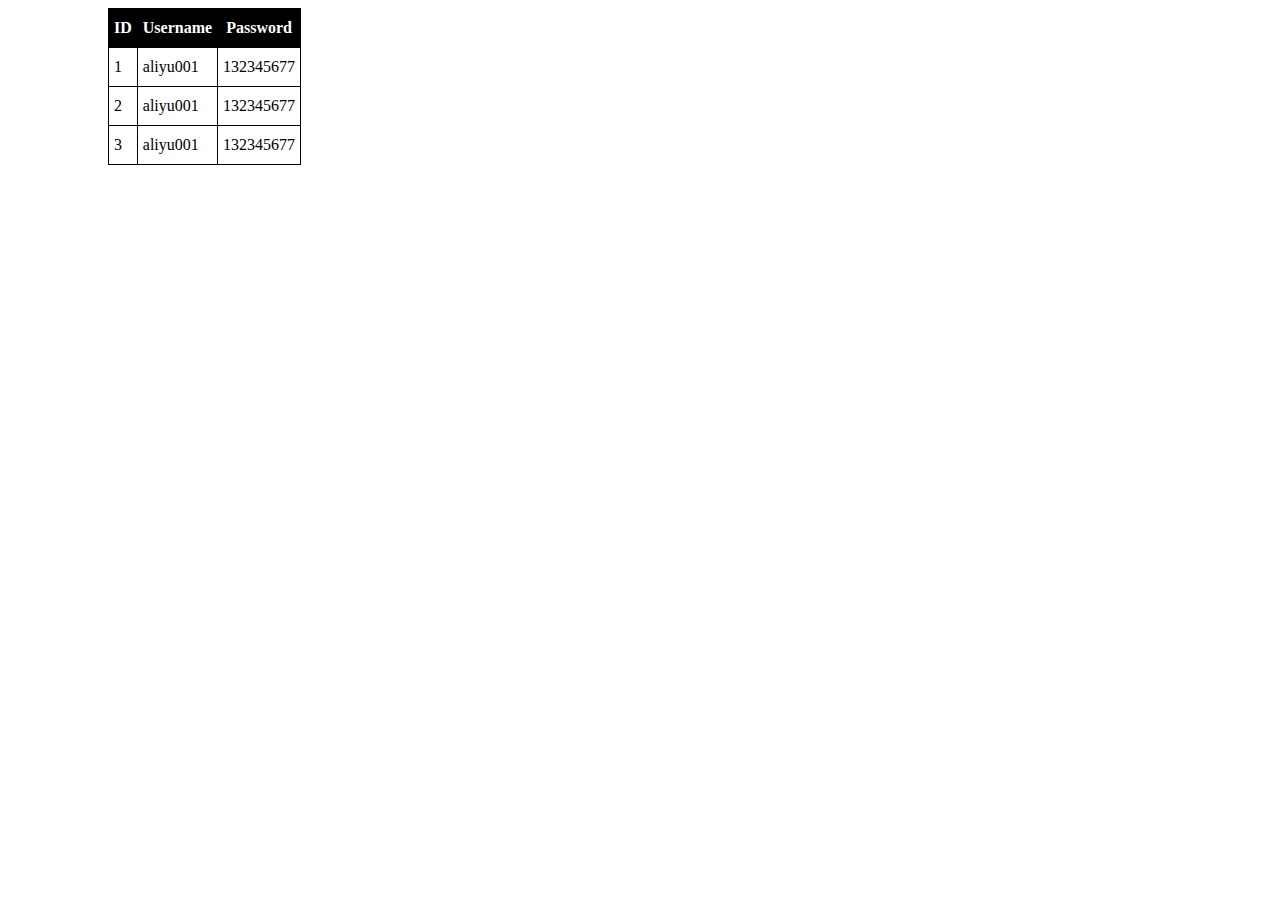
<file: index.html>
<!DOCTYPE html>
<html lang="en">
<head>
    <meta charset="UTF-8">
    <meta name="viewport" content="width=device-width, initial-scale=1.0">
    <title>Introduction to HTML</title>
    <style>
        table{
            border-collapse: collapse;
            margin-left: 100px;
        }
        thead{
            background-color: #000000;
            color: #ffff;
        }
        th, td{
            border: 1px solid black;
            padding: 10px 5px 10px 5px;
        }  
    </style>    
    
</head>
<body>
    <table>
        <thead>
            <th>ID</th>
            <th>Username</th>
            <th>Password</th>
        </thead>
        <tbody>
            <tr>
                <td>1</td>
                <td>aliyu001</td>
                <td>132345677</td>
            </tr>
            <tr>
                <td>2</td>
                <td>aliyu001</td>
                <td>132345677</td>
            </tr>
            <tr>
                <td>3</td>
                <td>aliyu001</td>
                <td>132345677</td>
            </tr>
        </tbody>
    </table>
</body>
</html>
</file>
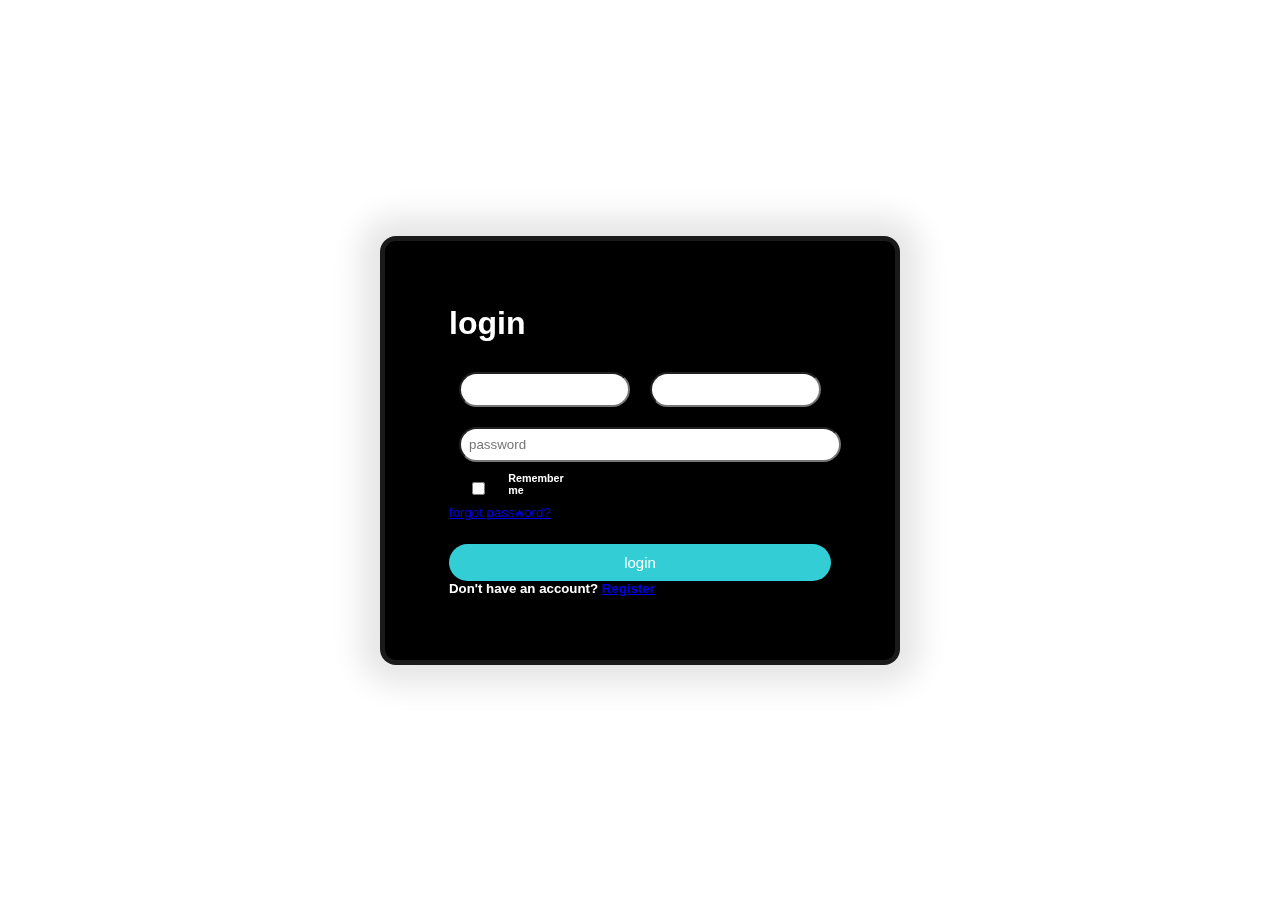
<file: fl.html>
<!DOCTYPE html>
<html lang="en">
<head>
    <meta charset="UTF-8">
    <meta name="viewport" content="width=device-width, initial-scale=1.0">
    <title>Document</title><style>
        *{
            font-family: "poppins",sans-serif;
            margin: 0;
            padding: 0;
            box-sizing: border-box;
        }
        body{
            width: 100%;
            height: 100dvh;
            display: flex;
            align-items: center;
            justify-content: center;
            background-size: cover;
            background-position: center;
        }
        .container{
            background: rgb(0, 0, 0.1);
            width: 520px;
            padding: 64px;
            border-radius: 16px;
            border: solid 5px rgb(255, 255,255,0.1);
            backdrop-filter: blur(25px);
            box-shadow: 0px 0px 30px 20px rgb(0, 0, 0,0.1);
            color: white;
            flex-direction: column;
            align-items: center;
        }
        .login-title{
            margin-bottom: 16px;
        }
        .input-box{
            display: flex;
            width: 100%;
            position: relative;
            margin-top: 20px;
        }
        .input-boxn input{
            width: 100%;
            padding: 10px 16px 10px 38px;
            border-radius: 99px;
            border: solid 3px transparent;
            background: rgb(255, 255, 255,1.0);
            outline: none;
            caret-color: white;
            color: white;
            font-weight: 500;
            transition: 0.25s;
        }
        .input-box input:focus{
            border: solid 3px rgb(255, 255, 255,0.25);
        }
        .input-box input::placeholder{
            color: rgb(255, 255, 255,0.75);
        }
        .input-box input::-ms-reveal{
            filter: invert(100%);
        }
        .input-box i{
            position: absolute;
            top: 50%;
            transform: translateY(-50%);
            left: 14px;
            color: rgb(255, 255, 255,0.75);
            font-size: 18px;
            transition: 0.25s;
        }
        .input-box input:focus+i{
            color: white;
        }
        .remember-forgot-box h5 {
            font-weight: normal;
        }
        .remember-me{
            display: flex;
            margin-right: 70%;
        }
        .forgot-password:hover{
            text-decoration: underline;
        }
        .login-button{
            width: 100%;
            margin-top: 24px;
            padding: 10px 0;
            background: #32cdd5;
            border: none;
            border-radius: 99px;
            color: white;
            font-size: 15px;
            cursor: pointer;
            outline: transparent 3px solid;
            transition: 0.1s;
        }
        .login-button:focus{
            outline: #32CDD58A 3px solid;
        }
        .dont-have-an-account{
            font-weight: normal;
            margin-top: 12px;
        }
        input{
            border-radius: 30px;
            gap: 10%;
            padding: 8px;
            width: 100%;
            margin: 10px ;
        }
    </style>
</head>
<body>
    <form class="container">
        <h1 class="login-title">login</h1>
        <section class="input-box">
            <input type="fullname" placeholder="fullname">
            <input type="Email" name="Email" placeholder="Email">
            <i class='bx bxs-user'></i>
        </section>
        <section class="input box">
            <input type="password" name="password" placeholder="password">
            <i class='bx bxs-lock-alt'></i>
        </section>

        <section class="remember-forgot-box">
            <div class="remember-me">
                <input type="checkbox" name="remember-me" id="remember-me">
                <label for="remember-me">
                   <h6>Remember me</h6>
                </label>
            </div>
            <a class="forgot-password" href="#">
                <h5>forgot password?</h5>
            </a>
        </section>
        <button class="login-button" type="submit">
            login
        </button>
        <h5 class="dont-have-an-accout">
            Don't have an account?
            <a href="#"><b>Register</b></a>
        </h5>

    </form>
</body>
</html>
</file>
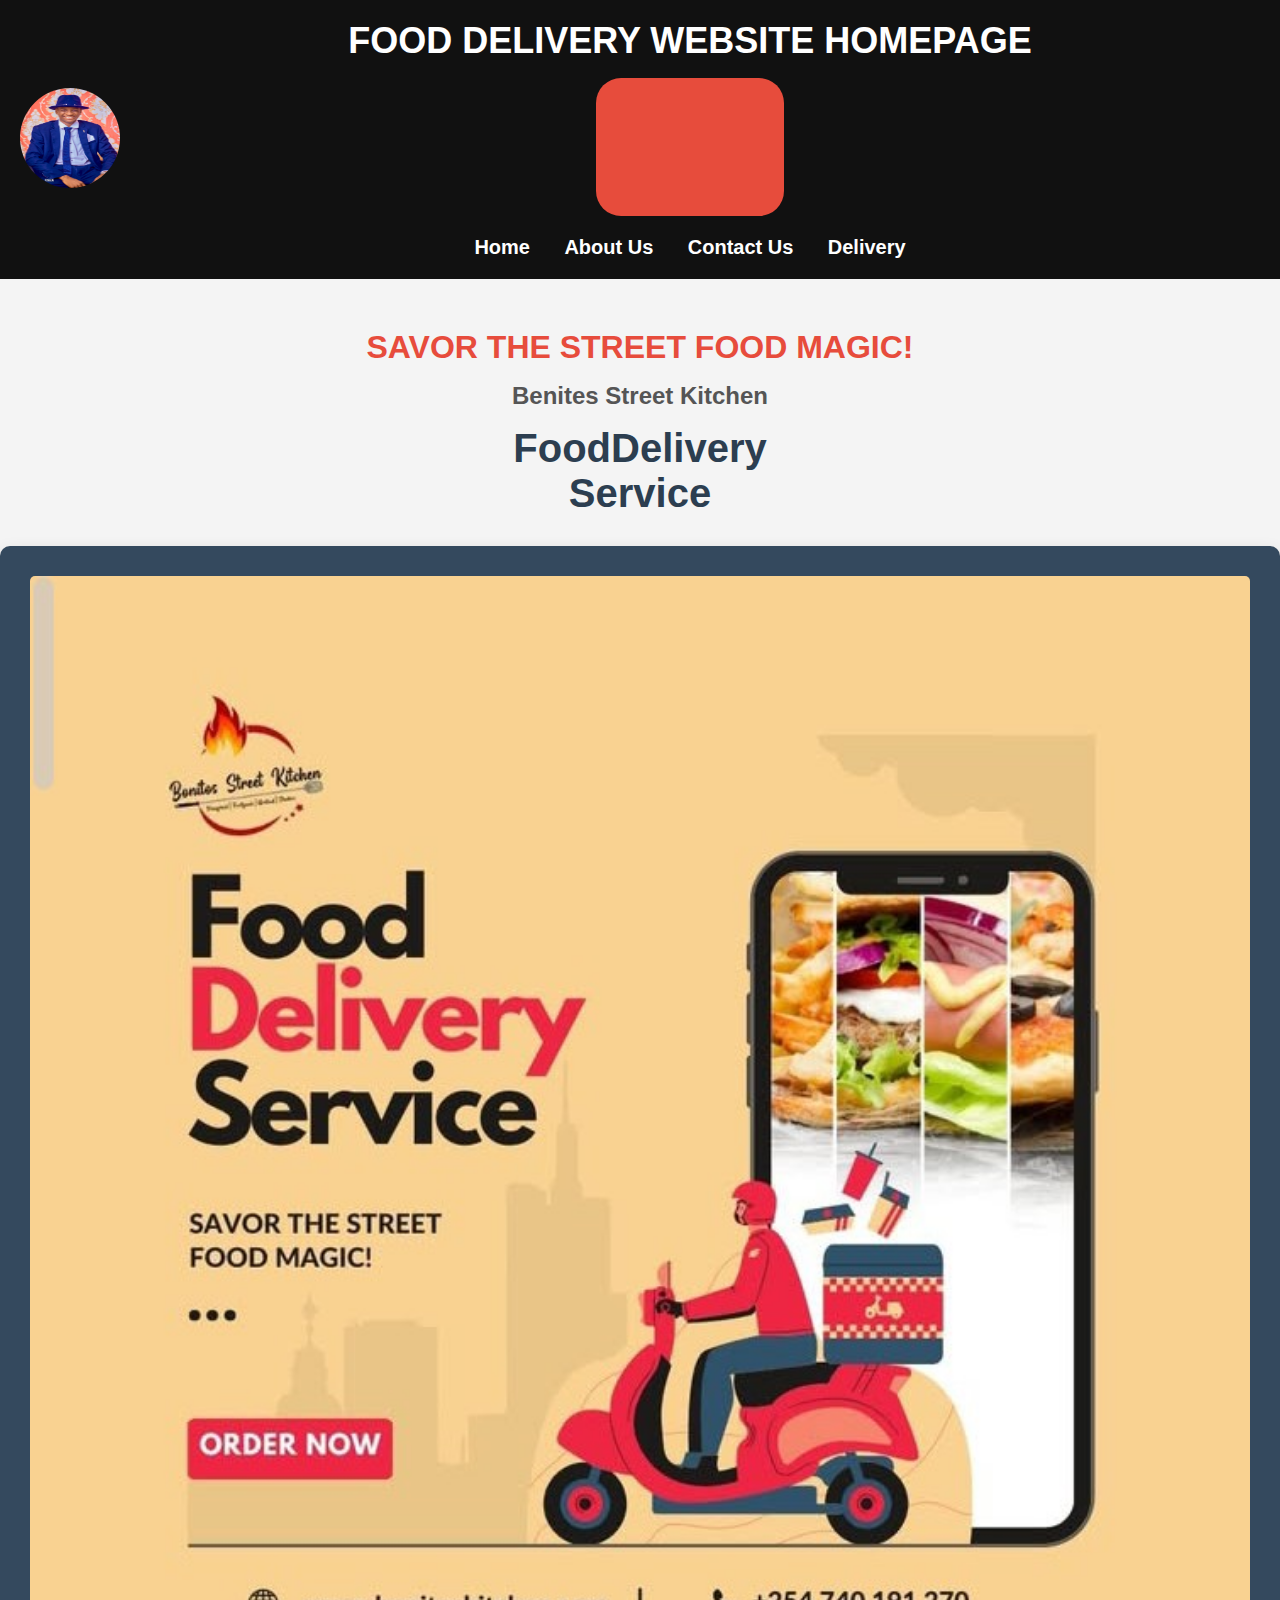
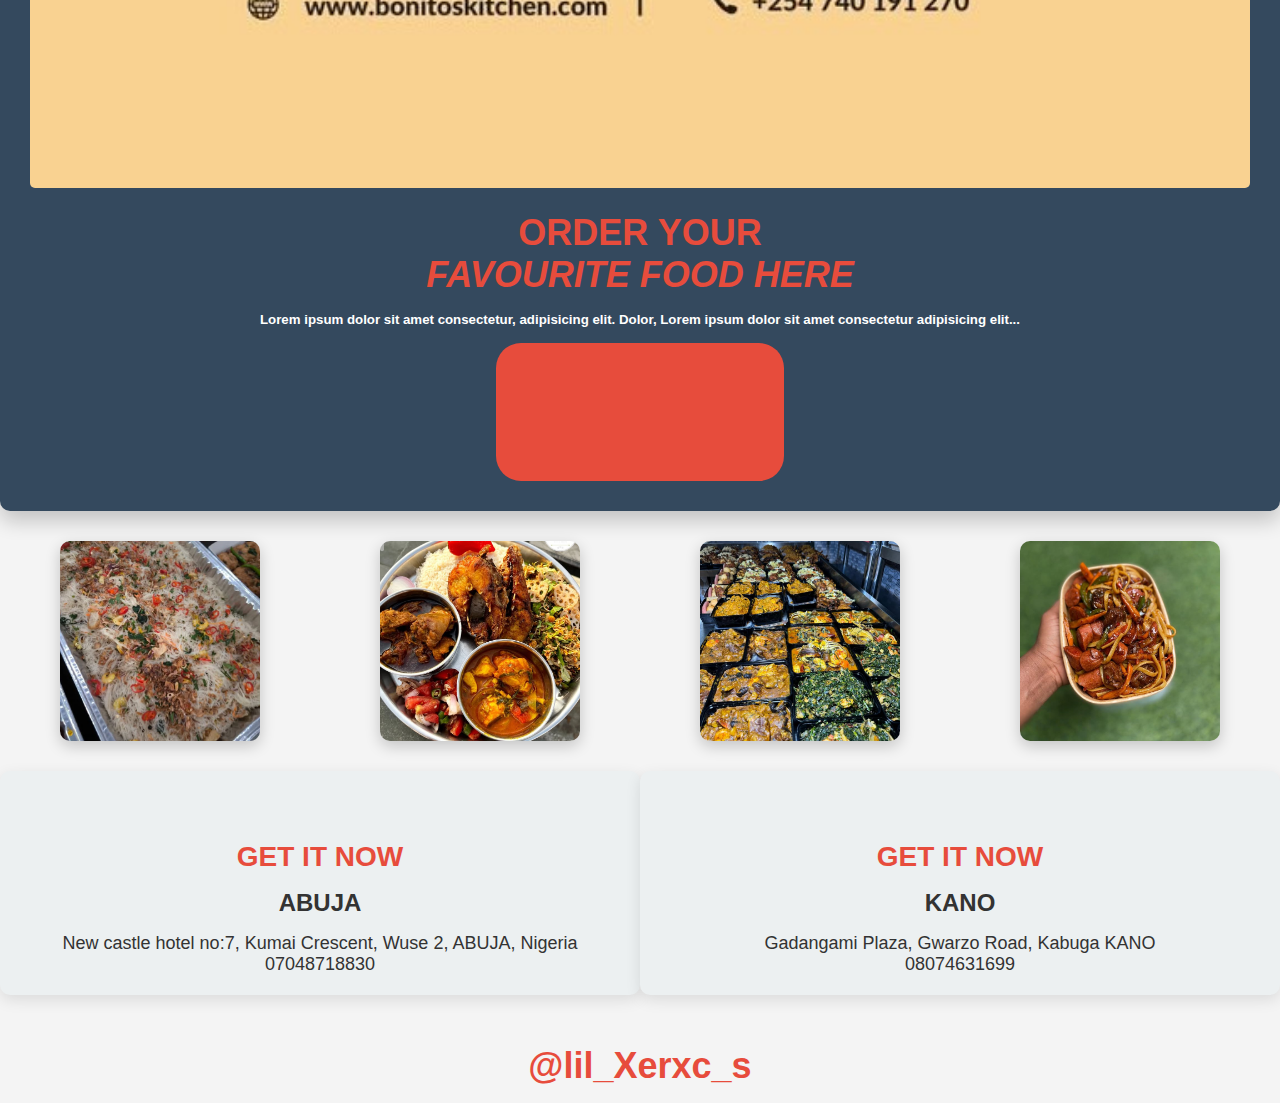
<file: food.html>
<!DOCTYPE html>
<html lang="en">
<head>
    <meta charset="UTF-8">
    <meta name="viewport" content="width=device-width, initial-scale=1.0">
    <title>Food Delivery</title>
    <link rel="stylesheet" href="./food.css">
</head>
<body>
<main>
    <div class="im">
        <img src="./IMG-20221221-WA0047.jpg" alt="Food Logo" height="100px" width="100px" style="border-radius: 50px">
    </div>
    <div class="head"> 
        <div class="con">
            <h3>FOOD DELIVERY WEBSITE HOMEPAGE</h3> 
            <button class="btn"><b> <h1>FOODS</h1></b></button>
        </div> 
        <div class="two">
            <strong>
                <a href="#">Home</a>
                <a href="#">About Us</a>
                <a href="#">Contact Us</a>
                <a href="#">Delivery</a>
            </strong>
        </div> 
    </div>
</main>
<h1></h1>
<form>
    <div class="food">
        <h3>SAVOR THE STREET FOOD MAGIC!</h3>
        <h4>Benites Street Kitchen</h4>
        <div class="send">
            <h2>FoodDelivery<br>Service</h2>
        </div>
    </div>
    <nav>
        <img src="./Screenshot_20241225-141934.jpg" alt="Food Image" height="200px" width="300px">
        <h2><b>ORDER YOUR <br><i>FAVOURITE FOOD HERE</i></b></h2>
        <h5>Lorem ipsum dolor sit amet consectetur, adipisicing elit. Dolor, Lorem ipsum dolor sit amet consectetur adipisicing elit...</h5>
        <button><h1>ORDER NOW</h1></button>
    </nav>
</form>

<div class="food-images">
    <div class="img">
        <img src="./Screenshot_20241225-142030.jpg" alt="Food 1" height="200px" width="200px">
    </div>
    <div class="img">
        <img src="./Screenshot_20241225-142005.jpg" alt="Food 2" height="200px" width="200px">
    </div>
    <div class="img">
        <img src="./Screenshot_20241225-142001.jpg" alt="Food 3" height="200px" width="200px">
    </div>
    <div class="img">
        <img src="./Screenshot_20241225-141955.jpg" alt="Food 4" height="200px" width="200px">
    </div>
</div>

<div class="contact-info">
    <div class="location">
        <h1>GET IT NOW</h1>
        <h2>ABUJA</h2>
        <p>New castle hotel no:7, Kumai Crescent, Wuse 2, ABUJA, Nigeria</p>
        <p>07048718830</p>
    </div>
    <div class="location">
        <h1>GET IT NOW</h1>
        <h2>KANO</h2>
        <p>Gadangami Plaza, Gwarzo Road, Kabuga KANO</p>
        <p>08074631699</p>
    </div>
</div>

<h1>@lil_Xerxc_s</h1>   
</body>
</html>
</file>
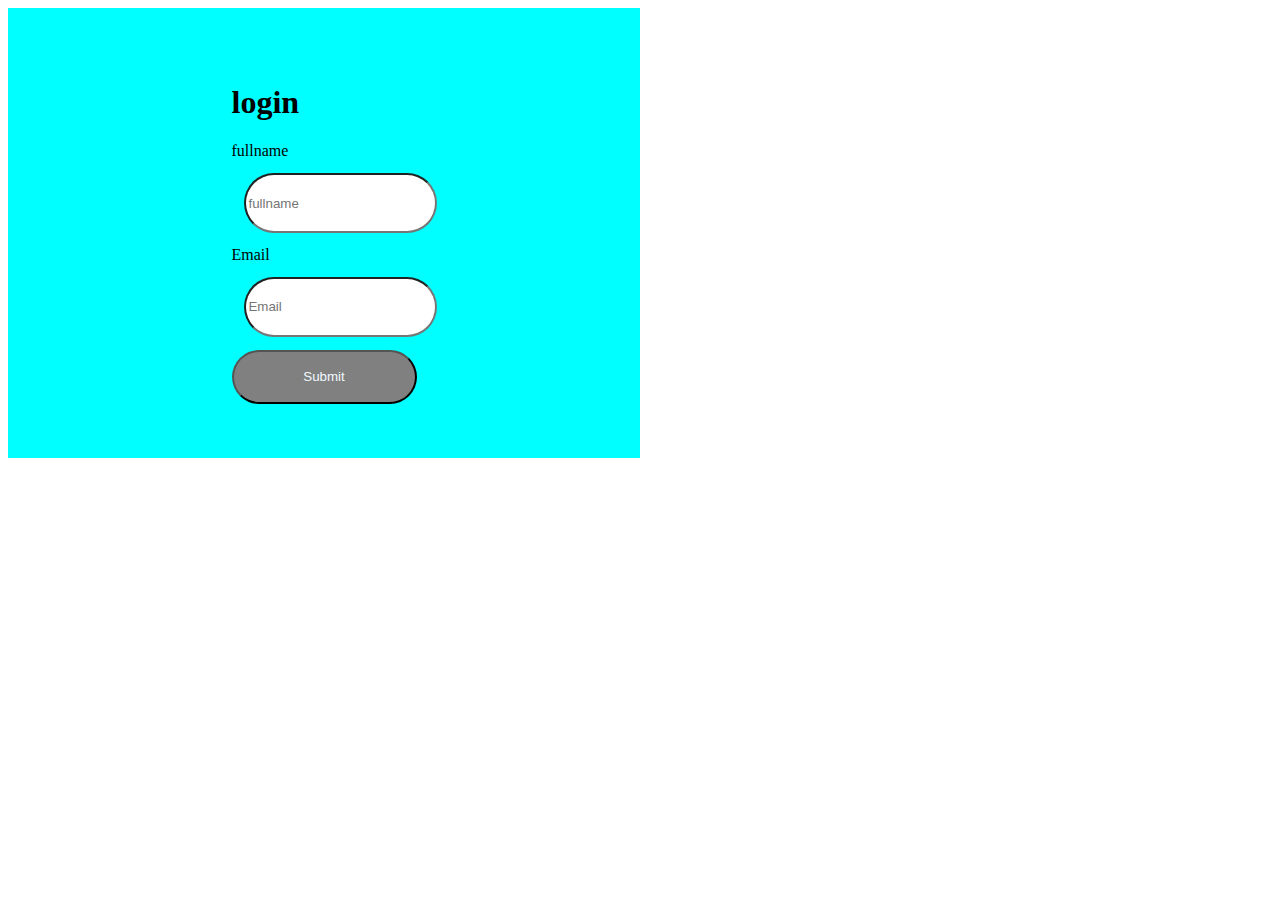
<file: form.html>
<!DOCTYPE html>
<html lang="en">
<head>
    <meta charset="UTF-8">
    <meta name="viewport" content="width=device-width, initial-scale=1.0">
    <title>Document</title><link rel="stylesheet" href="form.css">
</head>
<body>
   
    <form>
        <div cla ss="f">
            <h1><main>login</main></h1>
     
        <label for="fullname">fullname</label>
        <br>
        <input type="name"placeholder="fullname">
        <br>
        <label for="">Email</label><br>
        <input type="Email"placeholder="Email">
        <div class="btn">
        <button>Submit</button>
        </div>
    </div>
    </form>
</body>
</html>
</file>
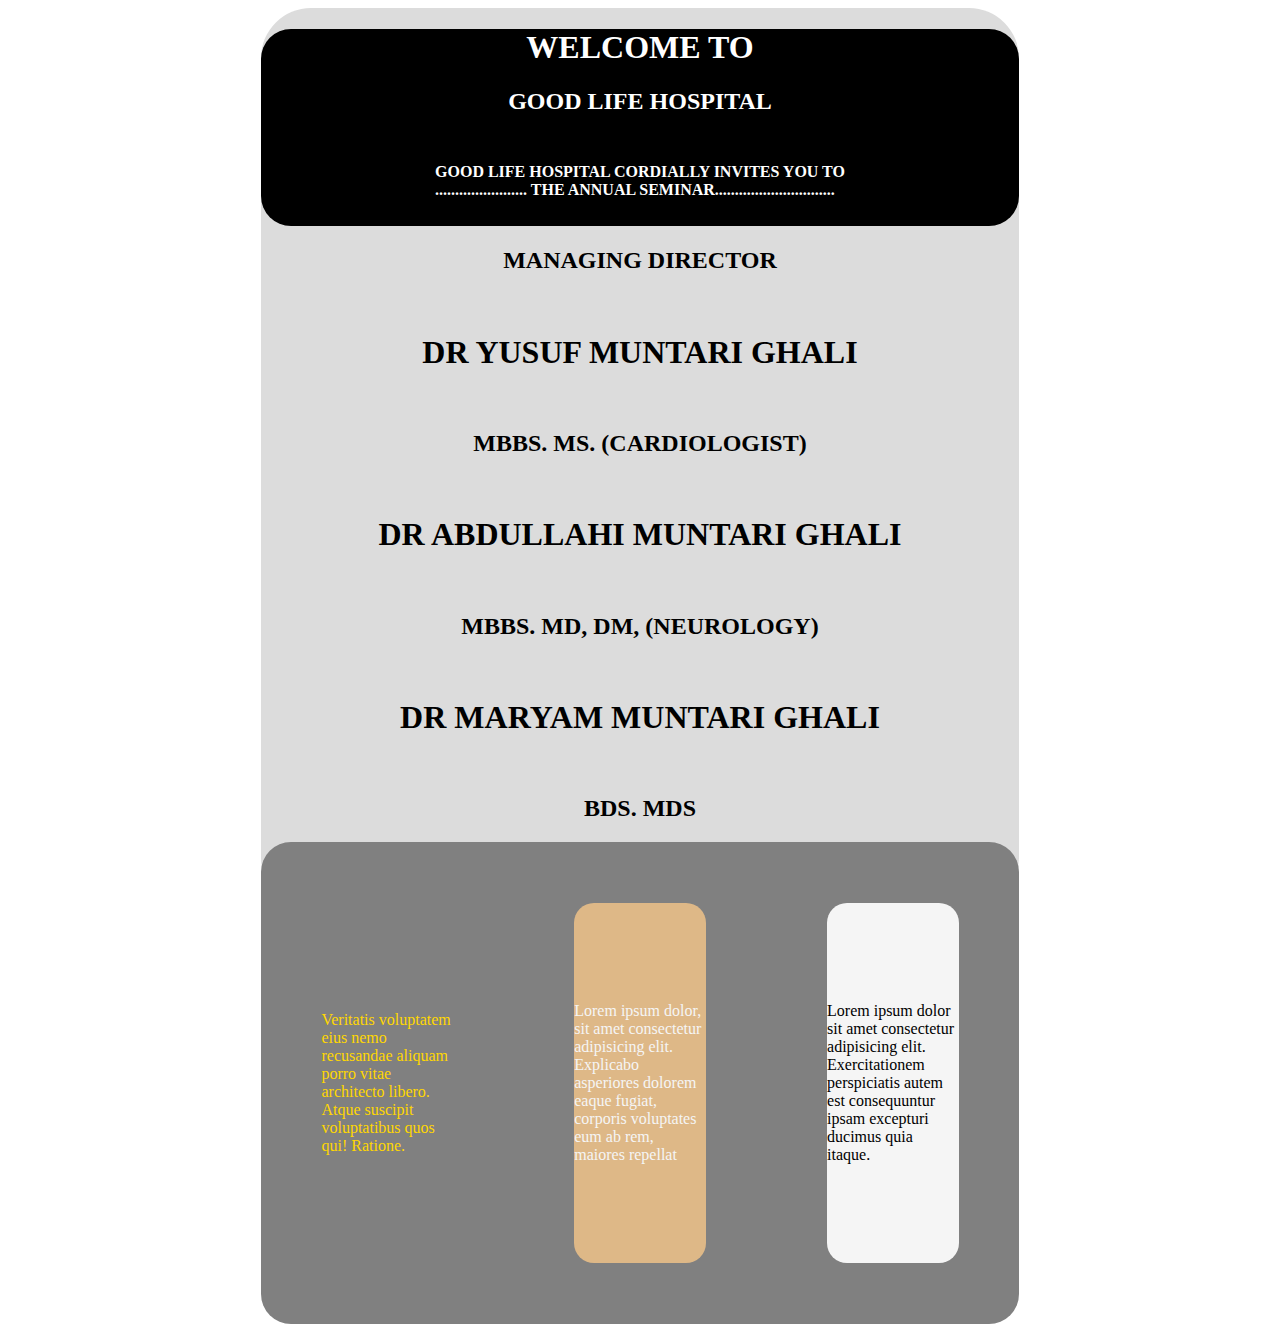
<file: GL.html>
<!DOCTYPE html>
<html lang="en">
<head>
    <meta charset="UTF-8">
    <meta name="viewport" content="width=device-width, initial-scale=1.0">
    <title>good life hospital</title>
    <style>
        body{
            font-family: serif;
            display: flex;
            align-items: center;
            justify-content: center;
        }
        .good{
            padding: 0%;
            margin: 0;
            background-color: gainsboro;
            height: 100vh;
            width: 60%;
            border-radius: 50px;
        }
        h1{
            display: flex;
            align-items: center;
            justify-content: center;
        }
        h2{
            display: flex;
            align-items: center;
            justify-content: center;
        }
        h4{
            height: 10vh;
            border-radius: 30px;
            color: white;
            display: flex;
            align-items: center;
            justify-content: center;
        }
        nav{
            display: flex;
            align-items: center;
            justify-content: center;
            border-radius: 20px;
            color:gold;
            height:40vh;
            width: 70%;
            margin: 8%;
        }
        main{
            display: flex;
            align-items: center;
            justify-content: center;
            border-radius: 20px;
            color: whitesmoke;
            height: 40vh;
            width: 70%;
            margin: 8%;
            background-color: burlywood;
        }
        header{
                  display: flex;
            align-items: center;
            justify-content: center;
            border-radius: 20px;
            color: black;
            height: 40vh;
            width: 70%;
            margin: 8%;
            background-color: whitesmoke;
        }
        .nav{
            background-color: gray;
            display: flex;
            border-radius: 30px;
        }
        .con{
            margin: 0%;
            padding: 0%;
            background-color: black;
            color: white;
            border-radius: 30px;
        }
        </style>
</head>
<body>
    <div class="good">
        <form>
            <div class="con">
            <h1>WELCOME TO</h1>
            <H2>GOOD LIFE HOSPITAL</H2>
        
              <h4> <b> GOOD LIFE HOSPITAL CORDIALLY INVITES YOU TO <br>....................... THE ANNUAL SEMINAR..............................</b></h4>
            </div>
              <div class="row">
               <h2> MANAGING DIRECTOR </h2>  <br> <h1>DR YUSUF MUNTARI GHALI</h1><br> <h2> MBBS. MS. (CARDIOLOGIST) </h2> <br>
             <h1> DR ABDULLAHI MUNTARI GHALI </h1> <br>
               <h2>MBBS. MD, DM, (NEUROLOGY) </h2> <br>
               <h1>DR MARYAM MUNTARI GHALI </h1><br>
               <h2> BDS. MDS </h2>
               <div class="nav"> 
               <nav> Veritatis voluptatem eius nemo recusandae  aliquam porro vitae architecto libero. Atque suscipit voluptatibus quos qui! Ratione.</nav>
               <main>Lorem ipsum dolor, sit amet consectetur adipisicing elit. Explicabo asperiores dolorem eaque fugiat, corporis voluptates eum ab rem, maiores repellat </main>
               <header>Lorem ipsum dolor sit amet consectetur adipisicing elit. Exercitationem perspiciatis autem est consequuntur ipsam excepturi ducimus quia itaque. </header>
            </div>
            </div>
        </form>
    </div>
</body>
</html>
</file>
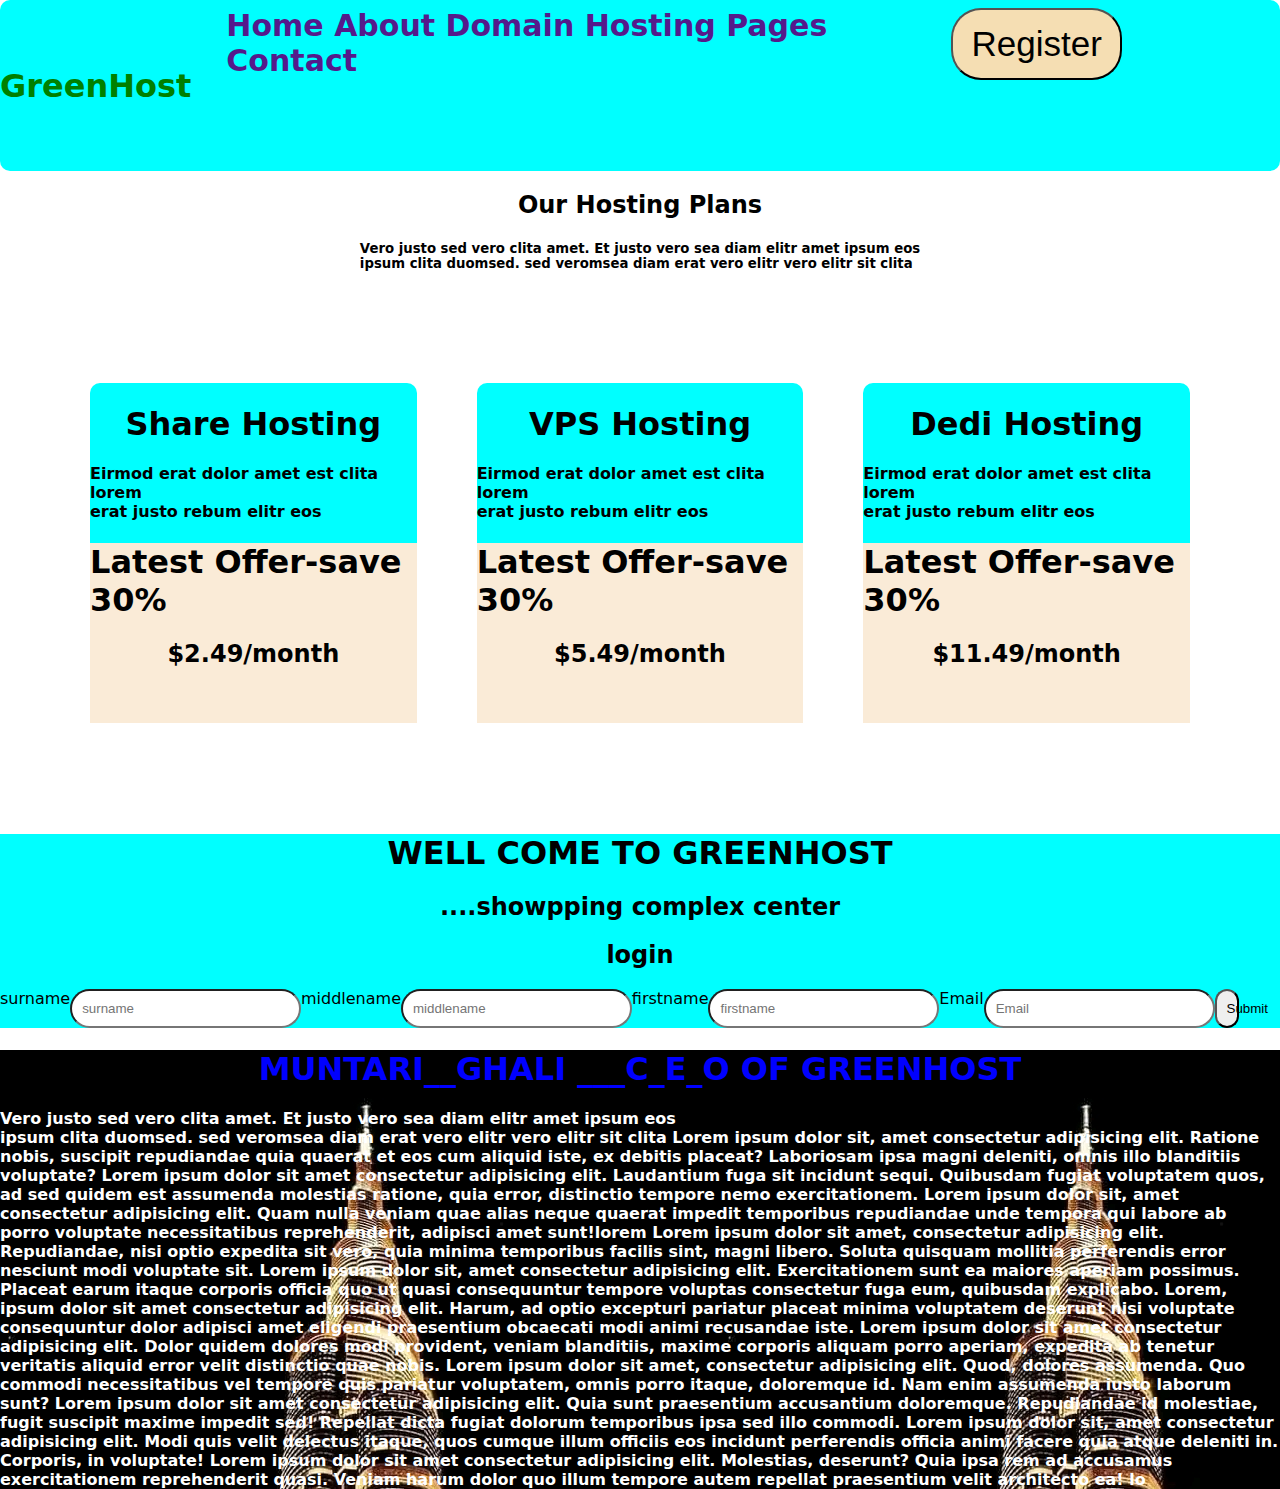
<file: green.html>
<!DOCTYPE html>
<html lang="en">
<head>
    <meta charset="UTF-8">
    <meta name="viewport" content="width=device-width, initial-scale=1.0">
    <title>GREEN</title><link rel="stylesheet" href="./green.css">
   
</head>
<body>
        <main>
          <h1>GreenHost</h1>
          <div class="two">
            <strong><a href="">Home</a> <a href="">About </a> <a href="">Domain</a> <a href="">Hosting</a> <a href="">Pages</a> <a href="">Contact</a></strong>
            <button class=btn>Register</button>
        </div>
        </main>
        
        <nav>
            <h2>Our Hosting Plans</h2>
            <h5>Vero justo sed vero clita amet. Et justo vero sea diam elitr amet ipsum eos <br>ipsum clita duomsed. sed veromsea diam erat vero elitr vero elitr sit clita</h5>
        </nav>
        <div class="G">
        <footer>
            <h1>Share Hosting</h1>
            <h4>Eirmod erat dolor amet est clita lorem <br>erat justo rebum elitr eos</h4>
            <div class="row">
                <h1>Latest Offer-save 30%</h1>
                <h2>$2.49/month</h2>
            </div>
        </footer>
        <section>
            <h1>VPS Hosting</h1>
            <h4>Eirmod erat dolor amet est clita lorem <br>erat justo rebum elitr eos</h4>
            <div class="row">
                <h1>Latest Offer-save 30%</h1>
                <h2>$5.49/month</h2>
            </div>
        </section>
        <header>
        <h1>Dedi Hosting</h1>
        <h4>Eirmod erat dolor amet est clita lorem <br>erat justo rebum elitr eos</h4>
        <div class="row">
        <h1>Latest Offer-save 30%</h1>
        <h2>$11.49/month</h2>
         </div>
        </header>
    </div>
    <div class="back">
    <h1>WELL COME TO GREENHOST</h1>
    <h2>....showpping complex center</h2>
    <h2>login</h2>
    
        <form>
        <label for="surname">surname</label>
        <br>
        <input type="surname"placeholder="surname">
        <br>
        <label for="middlename">middlename</label>
        <br>
        <input type="middlename"placeholder="middlename">
        <br>
        <label for="firstname">firstname </label>
        <br>
        <input type="firtsname"placeholder="firstname">
        <br>
        <label for="Email">Email</label>
        <br>
        <input type="email"placeholder="Email">
        <div class="container">
    </form>
    <button>Submit</button>

</div>
    
    </div>
     </div>
        <aside>
            <div class="m">
              <h1><b> MUNTARI__GHALI ___C_E_O OF GREENHOST</h1> 
            </div>
            <div class="U">Vero justo sed vero clita amet. Et justo vero sea diam elitr amet ipsum eos <br>ipsum clita duomsed. sed veromsea diam erat vero elitr vero elitr sit clita Lorem ipsum dolor sit, amet consectetur adipisicing elit. Ratione nobis, suscipit repudiandae quia quaerat et eos cum aliquid iste, ex debitis placeat? Laboriosam ipsa magni deleniti, omnis illo blanditiis voluptate? Lorem ipsum dolor sit amet consectetur adipisicing elit. Laudantium fuga sit incidunt sequi. Quibusdam fugiat voluptatem quos, ad sed quidem est assumenda molestias ratione, quia error, distinctio tempore nemo exercitationem. Lorem ipsum dolor sit, amet consectetur adipisicing elit. Quam nulla veniam quae alias neque quaerat impedit temporibus repudiandae unde tempora qui labore ab porro voluptate necessitatibus reprehenderit, adipisci amet sunt!lorem Lorem ipsum dolor sit amet, consectetur adipisicing elit. Repudiandae, nisi optio expedita sit vero, quia minima temporibus facilis sint, magni libero. Soluta quisquam mollitia perferendis error nesciunt modi voluptate sit. Lorem ipsum dolor sit, amet consectetur adipisicing elit. Exercitationem sunt ea maiores aperiam possimus. Placeat earum itaque corporis officia quo ut quasi consequuntur tempore voluptas consectetur fuga eum, quibusdam explicabo. Lorem, ipsum dolor sit amet consectetur adipisicing elit. Harum, ad optio excepturi pariatur placeat minima voluptatem deserunt nisi voluptate consequuntur dolor adipisci amet eligendi praesentium obcaecati modi animi recusandae iste. Lorem ipsum dolor sit amet consectetur adipisicing elit. Dolor quidem dolores modi provident, veniam blanditiis, maxime corporis aliquam porro aperiam, expedita ab tenetur veritatis aliquid error velit distinctio quae nobis. Lorem ipsum dolor sit amet, consectetur adipisicing elit. Quod, dolores assumenda. Quo commodi necessitatibus vel tempore quis pariatur voluptatem, omnis porro itaque, doloremque id. Nam enim assumenda iusto laborum sunt? Lorem ipsum dolor sit amet consectetur adipisicing elit. Quia sunt praesentium accusantium doloremque. Repudiandae id molestiae, fugit suscipit maxime impedit sed! Repellat dicta fugiat dolorum temporibus ipsa sed illo commodi. Lorem ipsum dolor sit, amet consectetur adipisicing elit. Modi quis velit delectus itaque, quos cumque illum officiis eos incidunt perferendis officia animi facere quia atque deleniti in. Corporis, in voluptate! Lorem ipsum dolor sit amet consectetur adipisicing elit. Molestias, deserunt? Quia ipsa rem ad accusamus exercitationem reprehenderit quasi. Veniam harum dolor quo illum tempore autem repellat praesentium velit architecto ea! lo 
            </div>
        </aside>
</body>
</html>
</file>
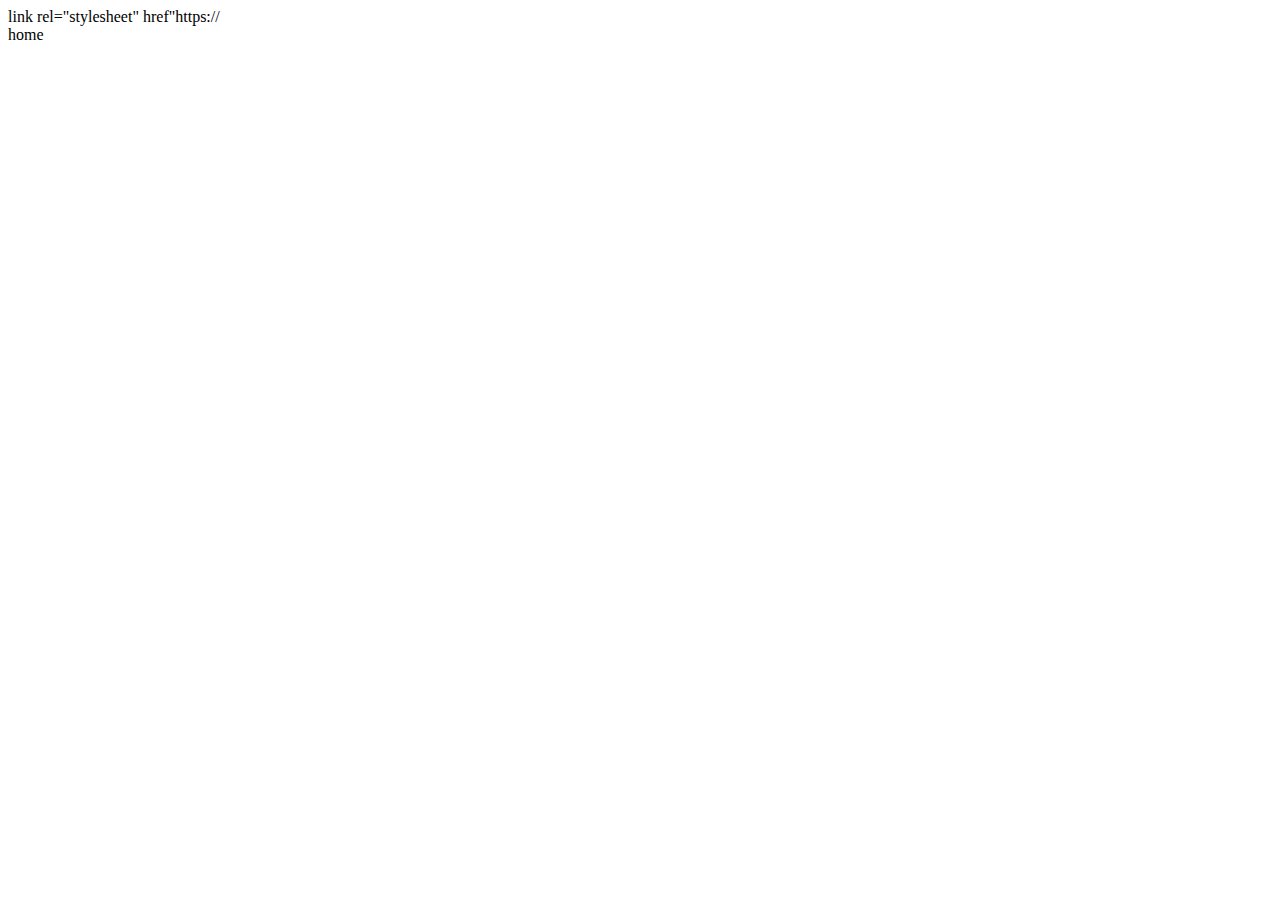
<file: icons.html>
<!DOCTYPE html>
<html lang="en">
<head>
    <meta charset="UTF-8">
    <meta name="viewport" content="width=device-width, initial-scale=1.0">
    <title>icons</title>
    link rel="stylesheet" href"https://
</head>
<body>
    <form>
        <span><i class="fa fa-home"></i>home</span>
    </form>
</body>
</html>
</file>
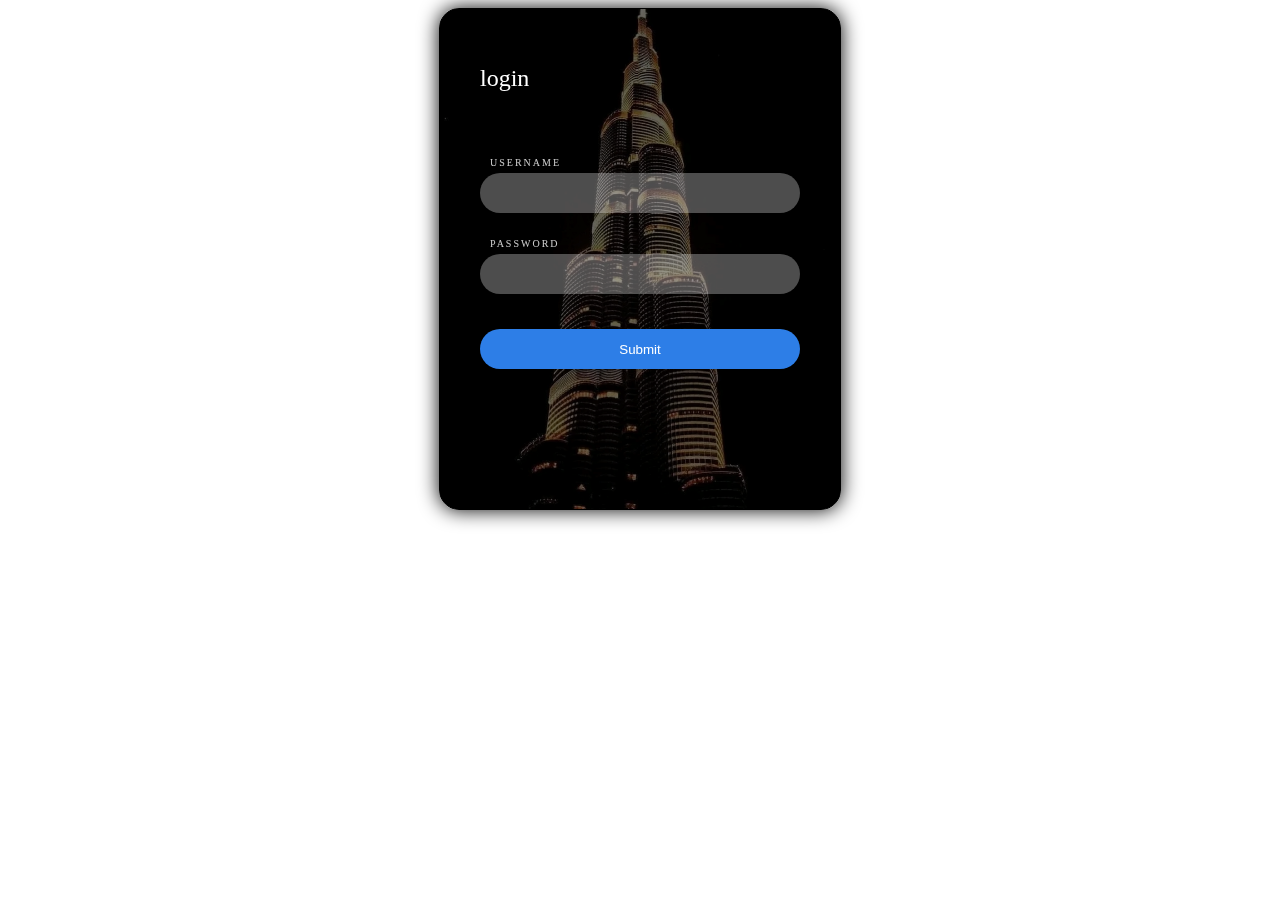
<file: login.html>
<!DOCTYPE html>
<html lang="en">
<head>
    <meta charset="UTF-8">
    <meta name="viewport" content="width=device-width, initial-scale=1.0">
    <title>Document</title><style>
        body{
            display: flex;
            align-items: center;
            justify-content: center;
        }
       .login{
            border: 1px solid black;
            width: 400px;
            height: 500px;
            background:url(./1730363615499.jpg);
            color: white;
            border-radius: 20px;
            box-shadow: 0px 0px 20px rgba(0, 0, 0, 75);
            background-size: cover;
            background-position:center;
            overflow: hidden;
        }
        form{
            display: block;
            box-sizing: border-box;
            padding: 40px;
            width: 100%;
            height: 100%;
            backdrop-filter: brightness(40%);
            flex-direction: column;
            display: flex;
            gap: 5px;
        }
        h1{
           font-weight: normal;
           font-size: 24px;
           text-shadow: 0px 0px 2px rgba(0, 0, 0, 0.5);
           margin-bottom: 60px;
        }
        label{
            color: rgba(255, 255, 255, 0.8);
            text-transform: uppercase;
            font-size: 10px;
            letter-spacing: 2px;padding-left: 10px;
        }
        input{
            background:rgba(255, 255, 255, 0.3);
            height: 40px;
            line-height: 40px;
            border-radius: 20px;
            padding: 0px 20px;
            border: none;
            margin-bottom: 20px;
            color: white;
        }
        button{
            background:rgb(45, 126, 231) ;
            height: 40px;
            line-height: 40px;
            border-radius: 40px;
            border: none;
            margin: 10px 0px;
            box-shadow: 0px 0px 5px rgba(0, 0, 0, 0.3);
            color: white;
        }
    </style>
</head>
<body>
    <div class="login">
        <form>
    <h1>login</h1>
    <label>Username</label>
    <input type="text">
    <label>Password</label>
    <input type="password">
    <button>Submit</button>
</form>
</div>    
</body>
</html>
</file>
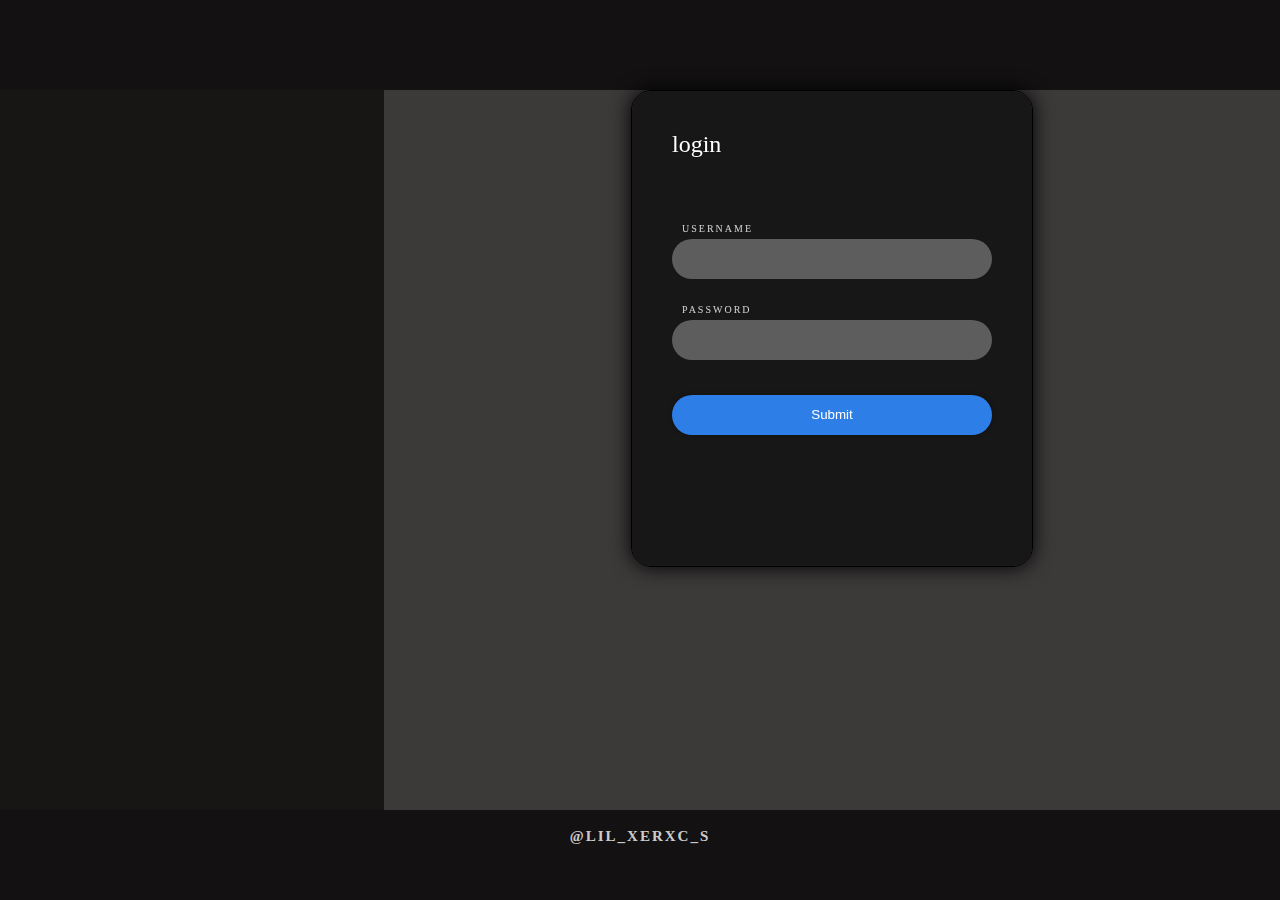
<file: new.html>
<!DOCTYPE html>
<html lang="en">
<head>
    <meta charset="UTF-8">
    <meta name="viewport" content="width=device-width, initial-scale=1.0">
    <title> NEW FORMS</title><style>
        *{
            margin: 0;
            padding: 0;
        }
        
        .row{
            background-color:rgb(24, 21, 21) ;
            height: 80vh;
            width: 30%;
        }
        .dev{
            background-color: rgb(19, 17, 17);
            height: 10vh;
            width: 100%;
        }
        .header{
            background-color:  rgb(60, 57, 57);
            width: 70%;
            height: 80vh;
        }
        nav{
            display: flex;
            align-items: center;
        }
        .login{
            border: 1px solid black;
            width: 400px;
            height: 475px;
            color: white;
            border-radius: 20px;
            box-shadow: 0px 0px 20px rgba(0, 0, 0, 75);
            background-size: cover;
            background-position:center;
            overflow: hidden;
        }
        main{
            display: block;
            box-sizing: border-box;
            padding: 40px;
            width: 100%;
            height: 100%;
            backdrop-filter: brightness(40%);
            flex-direction: column;
            display: flex;
            gap: 5px;
        }
        h1{
           font-weight: normal;
           font-size: 24px;
           text-shadow: 0px 0px 2px rgba(0, 0, 0, 0.5);
           margin-bottom: 60px;
        }
        label{
            color: rgba(255, 255, 255, 0.8);
            text-transform: uppercase;
            font-size: 10px;
            letter-spacing: 2px;padding-left: 10px;
        }
        input{
            background:rgba(255, 255, 255, 0.3);
            height: 40px;
            line-height: 40px;
            border-radius: 20px;
            padding: 0px 20px;
            border: none;
            margin-bottom: 20px;
            color: white;
        }
        button{
            background:rgb(45, 126, 231) ;
            height: 40px;
            line-height: 40px;
            border-radius: 40px;
            border: none;
            margin: 10px 0px;
            box-shadow: 0px 0px 5px rgba(0, 0, 0, 0.3);
            color: white;
        }
        .xerxcs{
            display: flex;
            align-items: center;
            justify-content: center;
        }
        form{
            background-color: wheat;
            border-radius: 10%;
        }
        h2{
            display: flex;
            align-items: center;
            justify-content: center;
        }
    </style>
</head>
<body>
    <form>
        <div class="dev"></div>
        <nav>
        <div class="row"></div>
        <div class="header">
            <div class="xerxcs">
            <div class="login">
            <main>
                <h1>login</h1>
                <label>Username</label>
                <input type="text">
                <label>Password</label>
                <input type="password">
                <button>Submit</button>
            </main>
        </div>
    </div>
    </nav>
        <div class="dev">
            <label for="@lilxerxc_s"><h2>@lil_xerxc_s</h2></label>
        </div>
    </form>
</body>
</html>
</file>
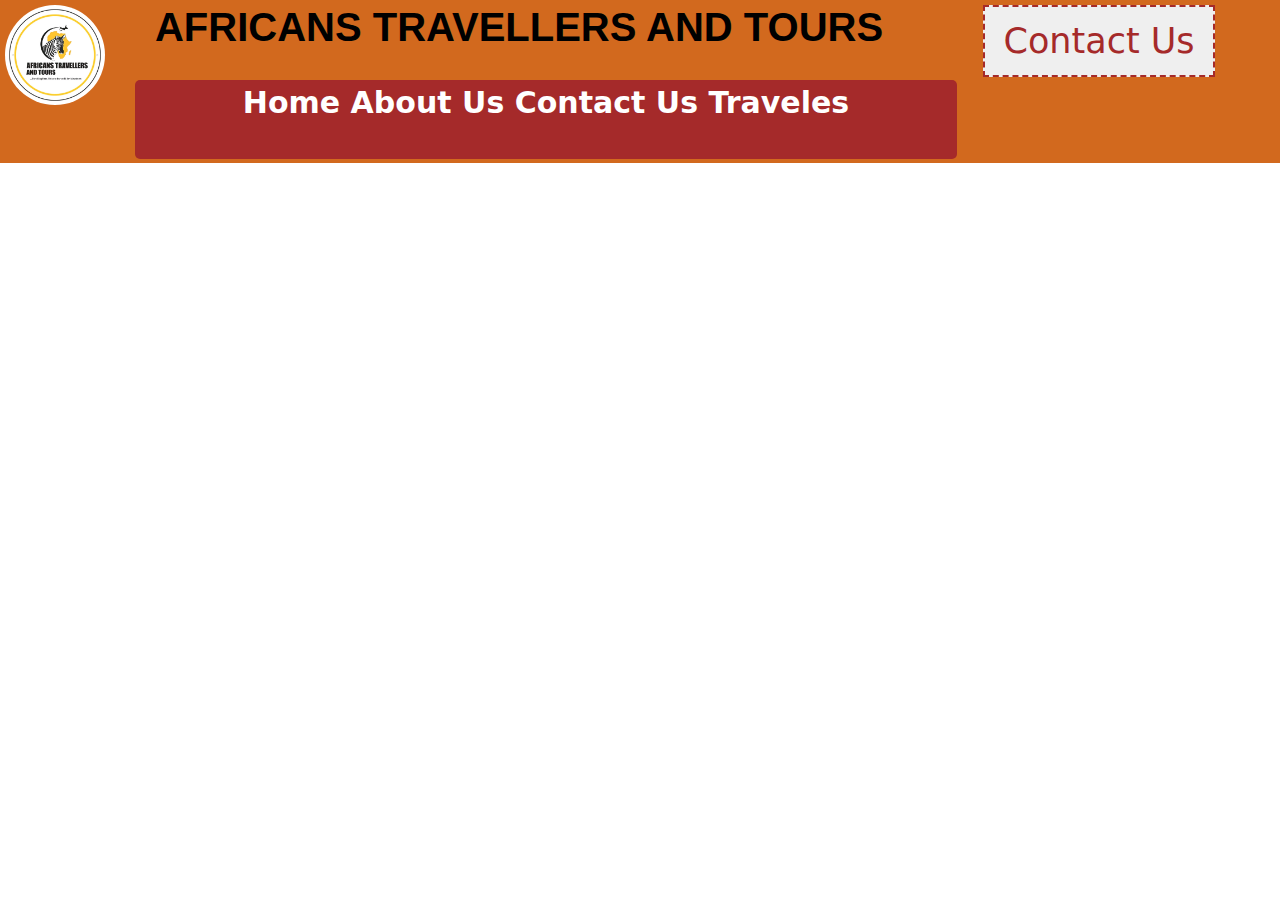
<file: one.html>
<!DOCTYPE html>
<html lang="en">
<head>
    <meta charset="UTF-8">
    <meta name="viewport" content="width=device-width, initial-scale=1.0">
    <title>Document</title>
    <style>
        * {
            margin: 0%;
            padding: 0%;
            font-family: system-ui, -apple-system, BlinkMacSystemFont, 'Segoe UI', Roboto, Oxygen, Ubuntu, Cantarell, 'Open Sans', 'Helvetica Neue', sans-serif;
        }
        main {
            background-color: chocolate;
            height: 17vh;
            width: auto;
            display: flex;
            padding: 5px;
        }
        .con {
            display: flex;
            justify-content: space-around;
            width: 1160px;
        }
        h3 {
            font-size: 40px;
            font-family: sans-serif;
        }
        .btn {
            height: 8vh;
            width: 20%;
            color: brown;
            font-size: 35px;
            border: 2px brown dashed;
            cursor: pointer;
        }
        .btn:hover {
            background-color: brown;
            color: orange;
            border-radius: 7px;
        }
        .two {
            display: flex;
            justify-content: center;
            color: white;
            font-size: 30px;
            background-color: brown;
            height: 7.7vh;
            width: 70%;
            padding: 5px;
            margin-left:30px;
            margin-top:3px;
            border-radius: 5px;
            gap: 20px;
        }
        strong {
            gap: 40px;
        }
        a {
            text-decoration: none;
            color: white;
            gap: 20px;
        }
        a:hover {
            color: chocolate;
            background-color: rgb(0, 0, 0);
        }
    </style>
</head>
<body>
    <main>
        <div class="im"><img src="./1730308798790.jpg" alt="" height="100px" width="100px " style="border-radius: 50px"></div>
        <div class="head"> 
            <div class="con">
                <h3>AFRICANS TRAVELLERS AND TOURS</h3> 
                <button class=btn>Contact Us</button>
            </div> 
            <div class="two">
                <strong><a href="">Home</a> <a href="">About Us</a> <a href="">Contact Us</a> <a href="">Traveles</a></strong>
            </div> 
        </div>
    </main>
</body>
</html>
</file>
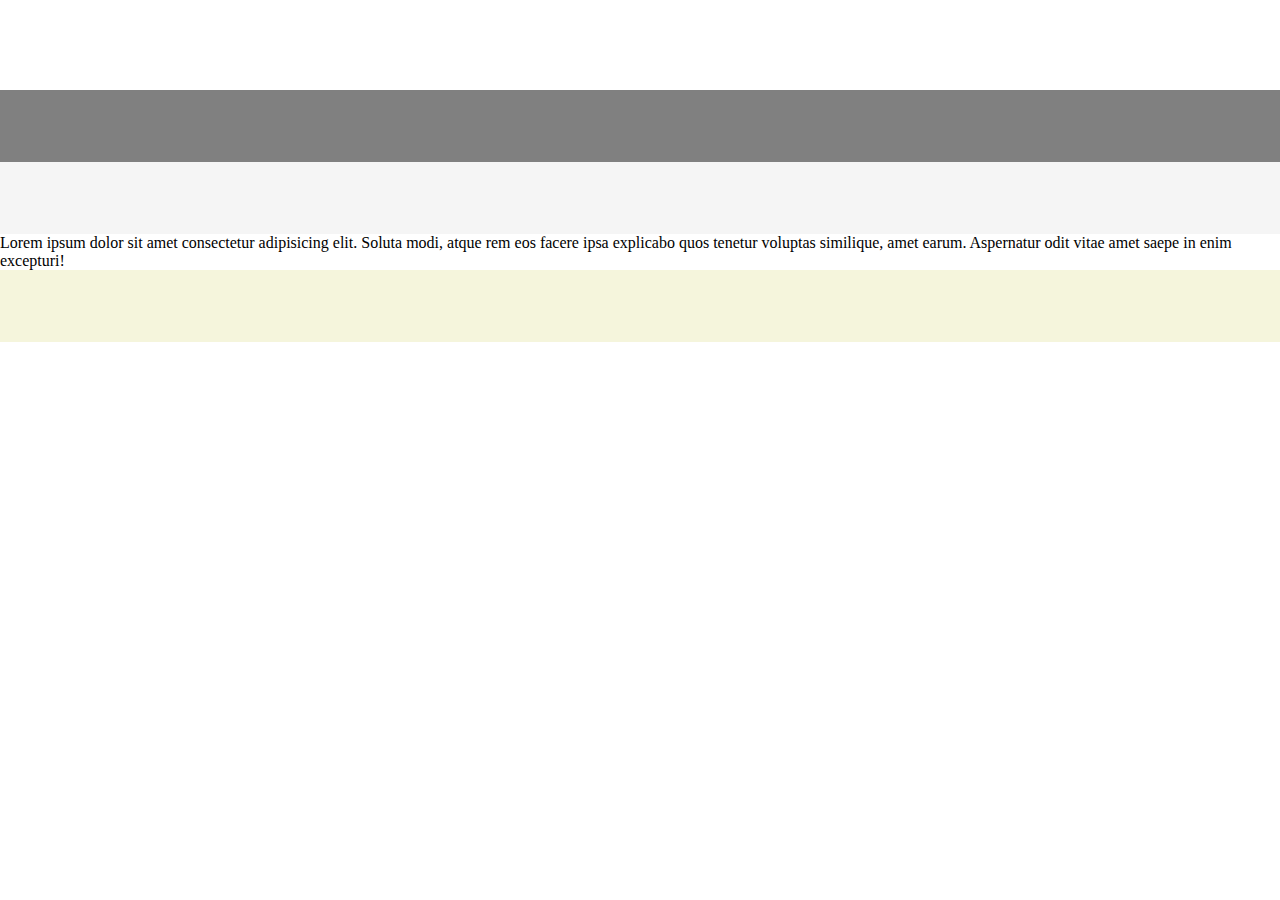
<file: res.html>
<!DOCTYPE html>
<html lang="en">
<head>
    <meta charset="UTF-8">
    <meta name="viewport" content="width=device-width, initial-scale=1.0">
    <title>responsiveness</title><style>
        *{
            margin: 0%;
            padding: 0%;
        }
        .dev{
            background-color:;
            width: 100%;
            height: 10vh;
        }
        .main{
            background-color: gray;
            width: 100%;
            height: 8vh;
        }
        .nav{
            background-color: whitesmoke;
            width: 100%;
            height: 8vh;
        }
        .footer{
            background-color: beige;
            width: 100%;
            height: 8vh;
        }
    </style>
</head>
<body>
    <form>
      <div class="header">
         <div class="dev"></div>
         <div class="main"></div>
         <div class="nav"></div>
         <section>
            Lorem ipsum dolor sit amet consectetur adipisicing elit. Soluta modi, atque rem eos facere ipsa explicabo quos tenetur voluptas similique, amet earum. Aspernatur odit vitae amet saepe in enim excepturi!
         </section>
         <div class="footer"></div>
     </div>
    </form>
</body>
</html>
</file>
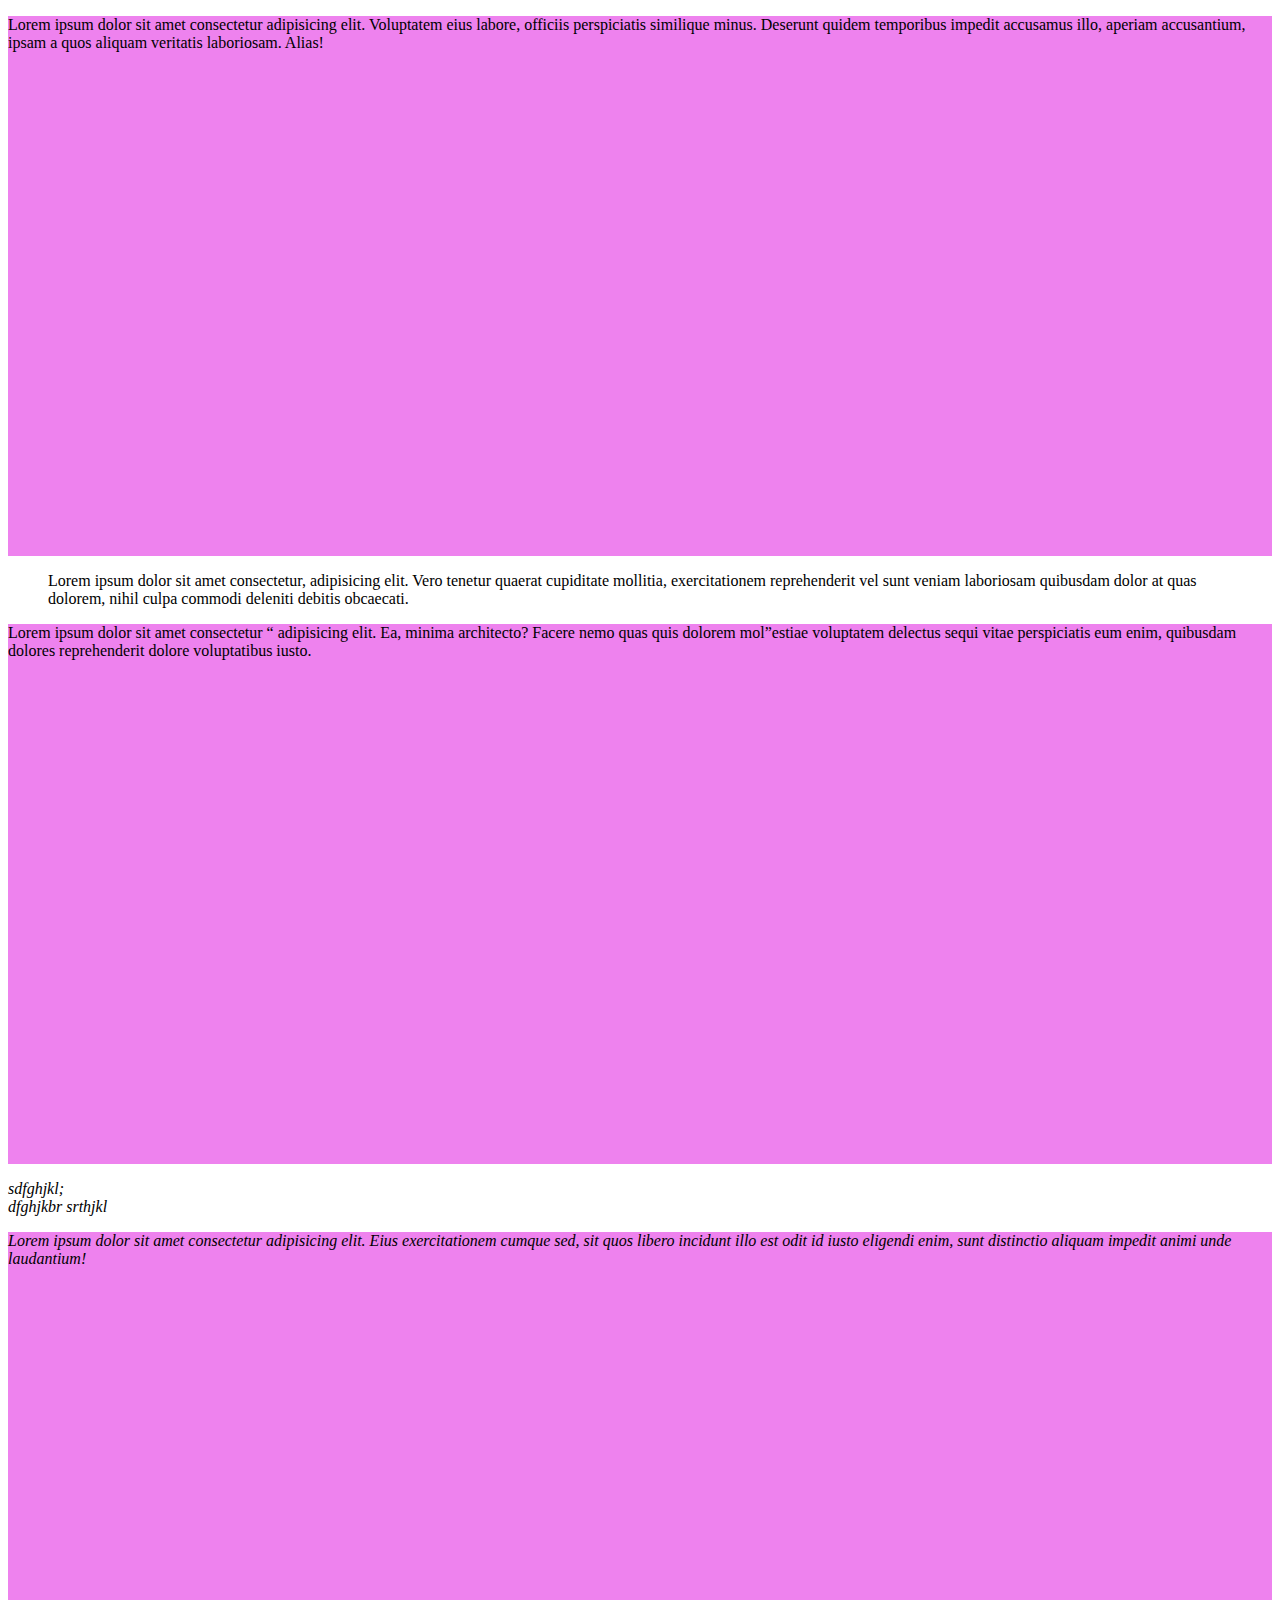
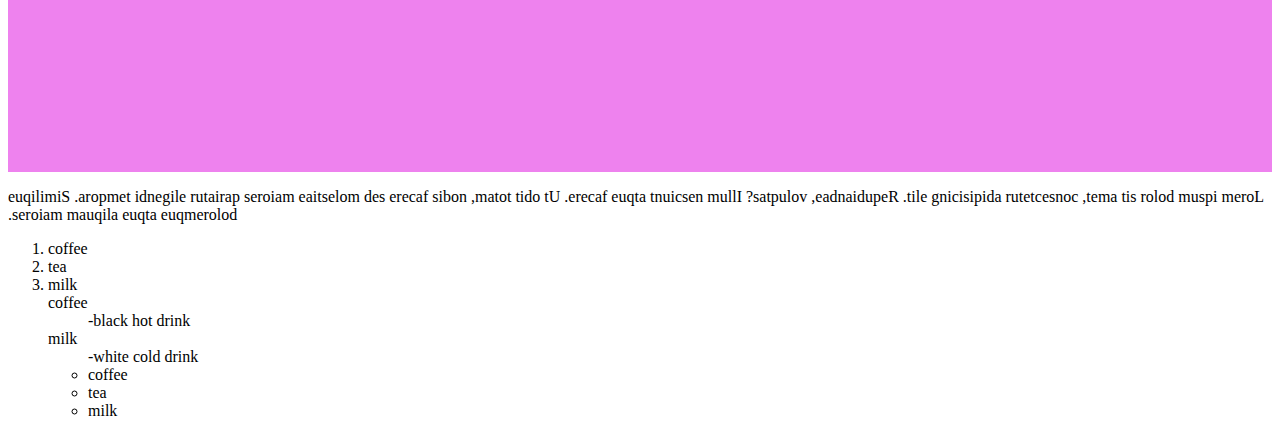
<file: v.html>
<!DOCTYPE html>
<html lang="en">
<head>
    <meta charset="UTF-8">
    <meta name="viewport" content="width=device-width, initial-scale=1.0">
    <title>Document</title> <style>
        p{
            height: 60vh;
            width: 100%;
            background-color: violet;
        }
    </style>
</head>
<body>
    <p>Lorem ipsum dolor sit amet consectetur adipisicing elit. Voluptatem eius labore, officiis perspiciatis similique minus. Deserunt quidem temporibus impedit accusamus illo, aperiam accusantium, ipsam a quos aliquam veritatis laboriosam. Alias!</p>
    <blockquote>
        Lorem ipsum dolor sit amet consectetur, adipisicing elit. Vero tenetur quaerat cupiditate mollitia, exercitationem reprehenderit vel sunt veniam laboriosam quibusdam dolor at quas dolorem, nihil culpa commodi deleniti debitis obcaecati.
    </blockquote>
    <p>Lorem ipsum dolor sit amet consectetur <q> adipisicing elit. Ea, minima architecto? Facere nemo quas quis dolorem mol</q>estiae voluptatem delectus sequi vitae perspiciatis eum enim, quibusdam dolores reprehenderit dolore voluptatibus iusto.</p>
     

    <address>
        sdfghjkl; <br>
        dfghjkbr

        srthjkl
    </address>

    <cite>
        <p>
        Lorem ipsum dolor sit amet consectetur adipisicing elit. Eius exercitationem cumque sed, sit quos libero incidunt illo est odit id iusto eligendi enim, sunt distinctio aliquam impedit animi unde laudantium!</p>
 </cite>
    <bdo dir="rtl">Lorem ipsum dolor sit amet, consectetur adipisicing elit. Repudiandae, voluptas? Illum nesciunt atque facere. Ut odit totam, nobis facere sed molestiae maiores pariatur eligendi tempora. Similique doloremque atque aliquam maiores.</bdo>
    <a href=""></a>
    <ol>
        <li>coffee</li>
        <li>tea</li>
        <li>milk</li>
        <dl>
            <dt>coffee</dt>
            <dd>-black hot drink</dd>
           <dt> milk</dt>
           <dd>-white cold drink</dd> 
           <ul>
            <li>coffee</li>
            <li>tea</li>
            <li>milk</li>
           </ul>
        </dl>
    </ol>
</body>
</html>
</file>
<file: food.css>
* {
    margin: 0;
    padding: 0;
    font-family: 'Arial', sans-serif;
    box-sizing: border-box;
}

body {
    background-color: #f4f4f4;
    color: #333;
    font-size: 16px;
}

h1, h2, h3, h4, h5 {
    margin-bottom: 1rem;
    font-weight: bold;
}

main {
    display: flex;
    justify-content: space-between;
    align-items: center;
    padding: 20px;
    background-color: #111;
    color: white;
}

.im img {
    border-radius: 50%;
}

.head {
    flex: 1;
    text-align: center;
}

.con h3 {
    font-size: 36px;
}

.btn {
    padding: 15px 30px;
    background-color: #e74c3c;
    border-radius: 25px;
    border: none;
    color: white;
    font-size: 24px;
    cursor: pointer;
    transition: all 0.3s ease;
}

.btn:hover {
    background-color: #c0392b;
    transform: scale(1.1);
}

.two {
    display: flex;
    justify-content: center;
    margin-top: 20px;
}

.two a {
    color: white;
    text-decoration: none;
    margin: 0 15px;
    font-size: 20px;
    transition: color 0.3s ease;
}

.two a:hover {
}

.food {
    text-align: center;
    margin: 30px 0;
}

.food h3 {
    font-size: 32px;
    color: #e74c3c;
}

.food h4 {
    font-size: 24px;
    color: #555;
}

.send h2 {
    font-size: 40px;
    font-weight: bold;
    color: #2c3e50;
}

.food-images {
    display: flex;
    justify-content: space-around;
    margin: 30px 0;
}

.food-images .img {
    position: relative;
    width: 200px;
    height: 200px;
    border-radius: 10px;
    overflow: hidden;
    box-shadow: 0px 5px 15px rgba(0, 0, 0, 0.2);
    transition: transform 0.3s ease;
}

.food-images .img img {
    width: 100%;
    height: 100%;
    object-fit: cover;
}

.food-images .img:hover {
    transform: scale(1.05);
}

nav {
    background: #34495e;
    color: white;
    padding: 30px;
    text-align: center;
    border-radius: 10px;
    box-shadow: 0px 10px 20px rgba(0, 0, 0, 0.2);
}

nav img {
    width: 100%;
    height: auto;
    border-radius: 5px;
    margin-bottom: 20px;
}

nav h2 {
    font-size: 36px;
    color: #e74c3c;
}

nav button {
    padding: 15px 30px;
    background-color: #e74c3c;
    border-radius: 25px;
    border: none;
    color: white;
    font-size: 24px;
    cursor: pointer;
    transition: all 0.3s ease;
}

nav button:hover {
    background-color: #c0392b;
    transform: scale(1.1);
}
.contact-info {
    display: flex;
    justify-content: space-around;
    margin: 30px 0;
}

.contact-info .location {
    text-align: center;
    flex: 1;
    padding: 20px;
    border-radius: 10px;
    background-color: #ecf0f1;
    box-shadow: 0px 5px 15px rgba(0, 0, 0, 0.1);
}

.contact-info h1 {
    font-size: 28px;
    color: #e74c3c;
}

.contact-info p {
    font-size: 18px;
    color: #333;
}

h1 {
    text-align: center;
    color: #e74c3c;
    font-size: 36px;
    margin-top: 50px;
}
</file>
<file: form.css>
form{
    display: flex;
    align-items: center;
    justify-content: center;
    background-color: aqua;
    height: 50vh;
    width: 50%;
}
input{
    margin: 7%;
    border-radius: 30px;
    height: 6vh;
    width: 100%;


}
h1{
color:black;
}
.btn{
   
    height: 6vh;
    width: 100%;
   
}
button{
    border-radius: 30px;
    height: 6vh;
    width: 100%;
    background-color: gray;
    color: aliceblue;
    cursor: pointer;
    display: flex;
    align-items: center;
    justify-content: center;
}
</file>
<file: green.css>
body{
    padding: 0%;
    margin: 0%;
    font-family: system-ui, -apple-system, BlinkMacSystemFont, 'Segoe UI', Roboto, Oxygen, Ubuntu, Cantarell, 'Open Sans', 'Helvetica Neue', sans-serif;
}
main{
    background-color: aqua;
    display: flex;
    height: 19vh;
    width: 100%;
    color:green;
    border-radius: 10px;
    }
a{
gap: 50px;
text-decoration: none;
    gap: 20px;
}
.two {
    display: flex;
    justify-content: center;
    font-size: 30px;
    height: 7.7vh;
    width: 70%;
    padding: 5px;
    margin-left:30px;
    margin-top:3px;
    border-radius: 5px;
    gap: 20px;
}
.btn {
    height: 8vh;
    width: 20%;
    font-size: 35px;
    cursor: pointer;
    background-color: wheat;
    border-radius: 30px;
}
h2
{
display: flex;
align-items: center;
justify-content: center;
color: black;
}
h5{
display: flex;
align-items: center;
justify-content: center;
}
.one{
background-color: gold;
height: 40vh;
width: 25%;
}
.three{
background-color: brown;
height: 40vh;
width: 25%;
}
.four{
background-color: darkgoldenrod;
height: 40vh;
width: 25%;
}
h1{
display: flex;
align-items: center;
justify-content: center;
}
h4{
display: flex;
align-items: center;
justify-content: center;
}
.row{
background-color: antiquewhite;
height: 20vh;
width: 100%;
}
form{
display: flex;
}
nav{
    
}
.G{
    display: flex;
    align-items: center;
    justify-content: center;
    padding: 60px;

}
footer{
    background-color: aqua;
    border-radius: 10px;
    margin: 30px;
}
section{
    background-color: aqua;
    border-radius: 10px;
    margin: 30px;
}
header{
    background-color: aqua;
    border-radius: 10px;
    margin: 30px;
}
.m{
    color:blue;
}
.U{
    color:white;
    display: flex;
    align-items: center;
    justify-content: center;  
}
aside{
    background-image: url(./1730363615499.jpg);
}
.sign{
    justify-content: center;
}
input{
    align-items: center;
    justify-content: center;
    border-radius: 30px;
    padding: 10px;
    width: 150%;
}
button{
    cursor: pointer;
    padding: 10px;
    width: 15%;
    border-radius: 50px;
}
.back{
    background-color: aqua;
}
@media screen {
    
}
</file>
